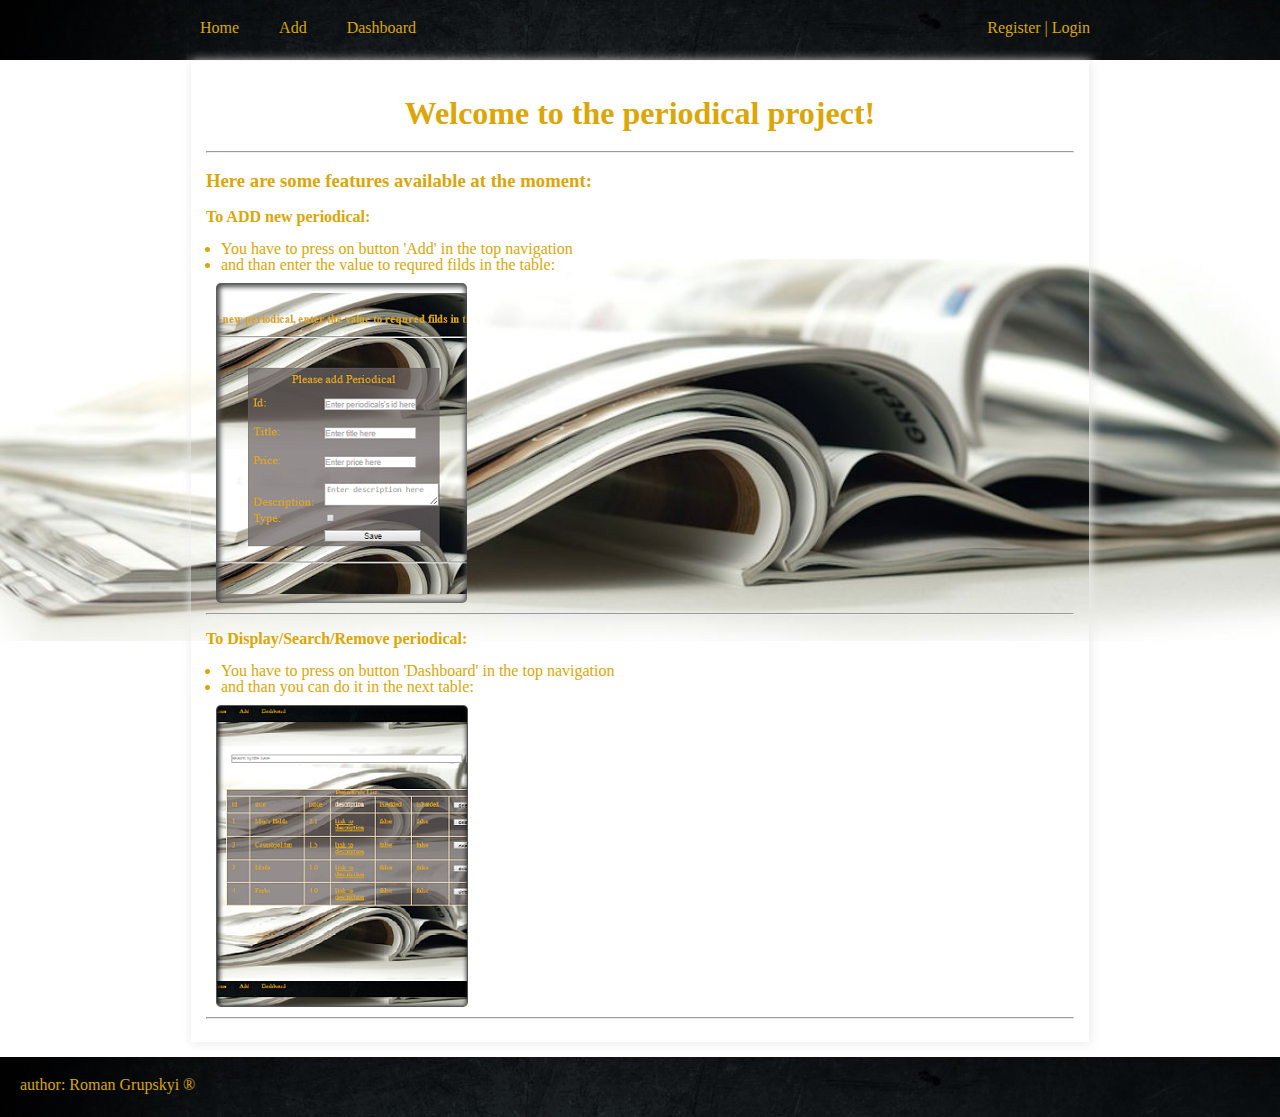
<file: WebContent/pages/index.html>
<!doctype html>
<html>
<head>
<meta charset="utf-8">
<link rel="stylesheet" type="text/css" href="..\css\style.css">
<link rel="stylesheet" type="text/css" href="..\css\800px.css"
	media="screen and (max-width:900px)" />
<title>index</title>
</head>

<body>
	<div id="page-container">
		<div id="header">
			<div class="container">
				<div id="buttons-area">
					<ul>
						<li><a href="index.html" class="button">Home</a></li>
						<li><a href="add.html" class="button">Add</a></li>
						<li><a href="periodicalList.html" class="button">Dashboard</a></li>

					</ul>
				</div>
				<div id="registration-area">
					<span class="registration-link"><a>Register | </a></span> <a
						href="#" class="registration-link"> Login</a>
				</div>
			</div>
		</div>
		<div class="container">
			<div class="textShadow" id="content">
				<span style="text-align:center">
					<h1>Welcome to the periodical project!</h1>
				</span>
				<hr>
				<h3>Here are some features available at the moment:</h3>
				<ul>
					<li><h4>To ADD new periodical:</h4>
					<li class="instruction">You have to press on button 'Add' in
						the top navigation</li>
					<li class="instruction">and than enter the value to requred
						filds in the table:</li>
					<div class="image-add"></div>
					</li>
					<hr>
					<li><h4>To Display/Search/Remove periodical:</h4>
					<li class="instruction">You have to press on button
						'Dashboard' in the top navigation</li>
					<li class="instruction">and than you can do it in the next
						table:</li>
					<div class="image-display"><a href="#"></a></div>
					</li>
					<hr>
				</ul>
			</div>
		</div>
		<div id="footer">
			<address id="footer-container">author: Roman Grupskyi <sup>&#174;</sup></address>
		</div>
	</div>
</body>
</html>
</file>
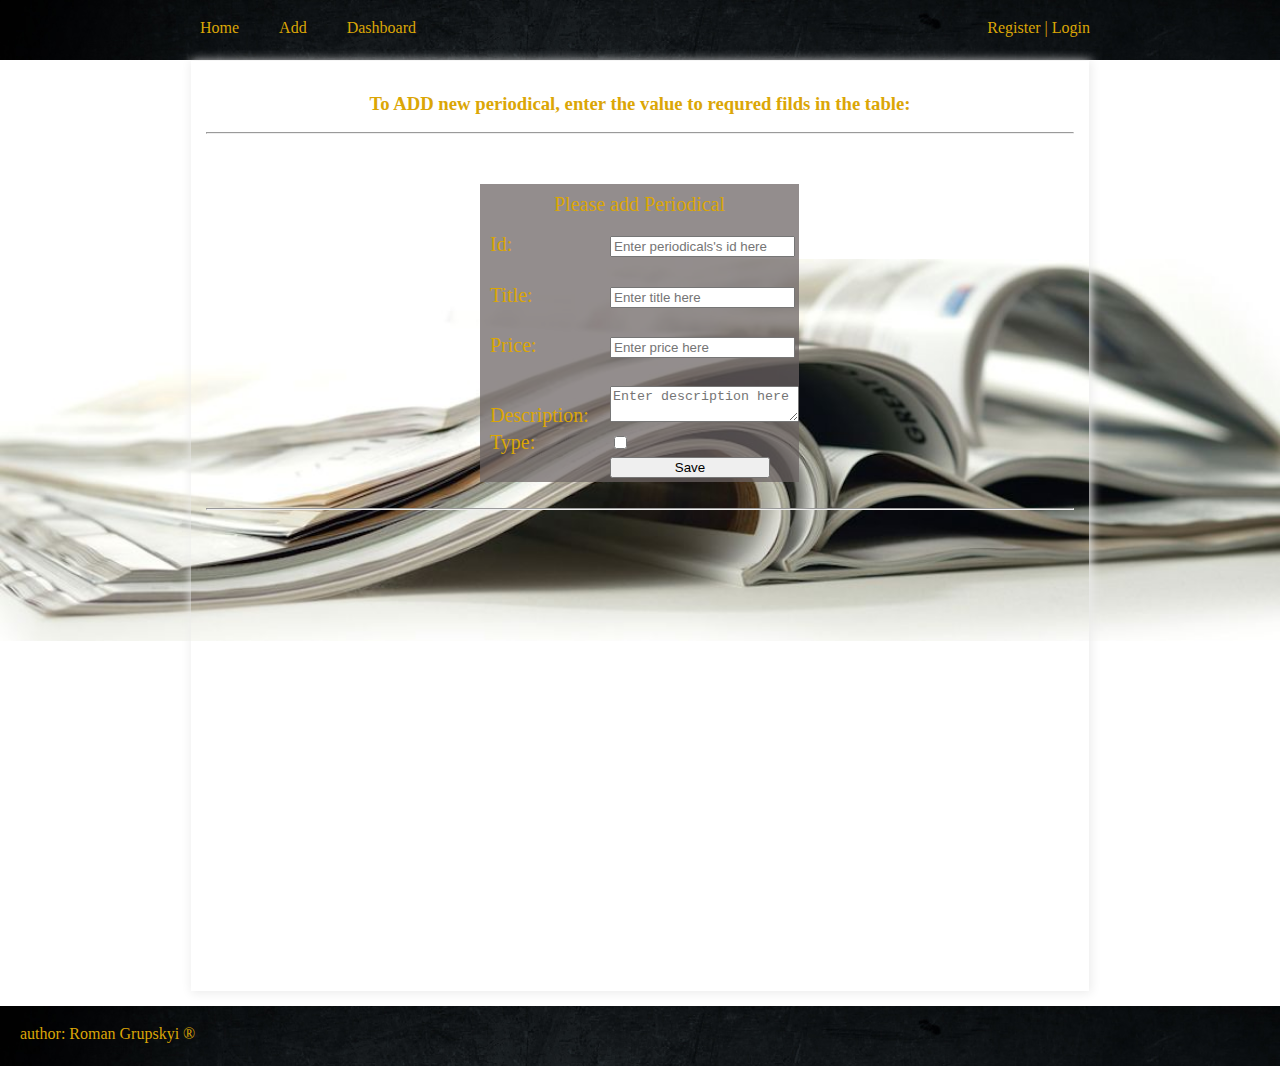
<file: WebContent/pages/add.html>
<!doctype html>
<html>
<head>
<meta charset="utf-8">
<link rel="stylesheet" type="text/css" href="..\css\style.css">
<link rel="stylesheet" type="text/css" href="..\css\800px.css"
	media="screen and (max-width:900px)" />
<title>add</title>
</head>

<body>
	<div id="page-container">
		<div id="header">
			<div class="container">
				<div id="buttons-area">
					<ul>
						<li><a href="index.html" class="button">Home</a></li>
						<li><a href="add.html" class="button">Add</a></li>
						<li><a href="periodicalList.html" class="button">Dashboard</a></li>
					</ul>
				</div>
				<div id="registration-area">
					<span class="registration-link"><a>Register | </a></span> <a
						href="#" class="registration-link"> Login</a>
				</div>
			</div>
		</div>
	</div>
	<div class="container">
		<div class="textShadow" id="content">
			<span class="text-center" >
					<h3>To ADD new periodical, enter the value to requred
						filds in the table:</h3>
			</span>
			<hr>
			<form id="form" action="addToList" method="get">
				
					<table height="298" border="1" id="addForm">
						<thead>
							<tr>
								<th colspan="2" style="padding-top: 10px;">Please add
									Periodical<br> <br>
								</th>
							</tr>
						</thead>
						<tr>
							<td width="110"><label for="id"> Id: </label></td>
							<td width="182"><input type="text" name="id"
								placeholder="Enter periodicals's id here"><br> <br></td>
						</tr>
						<tr>
							<td><label for="title">Title: </label></td>
							<td><input type="text" name="title"
								placeholder="Enter title here"><br> <br></td>
						</tr>
						<tr>
							<td><label for="price">Price: </label></td>
							<td><input type="text" name="price"
								placeholder="Enter price here"><br> <br></td>
						</tr>
						<tr>
							<td><label for="description">Description: </label></td>
							<td><textarea rows="2" cols="21" name="description"
									placeholder="Enter description here"></textarea><br></td>
						</tr>
						<tr>
							<td><label for="checkbox">Type: </label></td>
							<td><input type="checkbox" name="checkbox"><br></td>
						</tr>
						<tr>
							<td></td>
							<td><input type="submit" value="Save" style="width: 160px;"><br></td>
						</tr>
					</table>
			</form>
		<br>
		<hr>
		</div>
	</div>
		<div id="footer">
		<address id="footer-container">
			author: Roman Grupskyi <sup>&#174;</sup>
		</address>
	</div>
	</div>
</body>
</html>
</file>
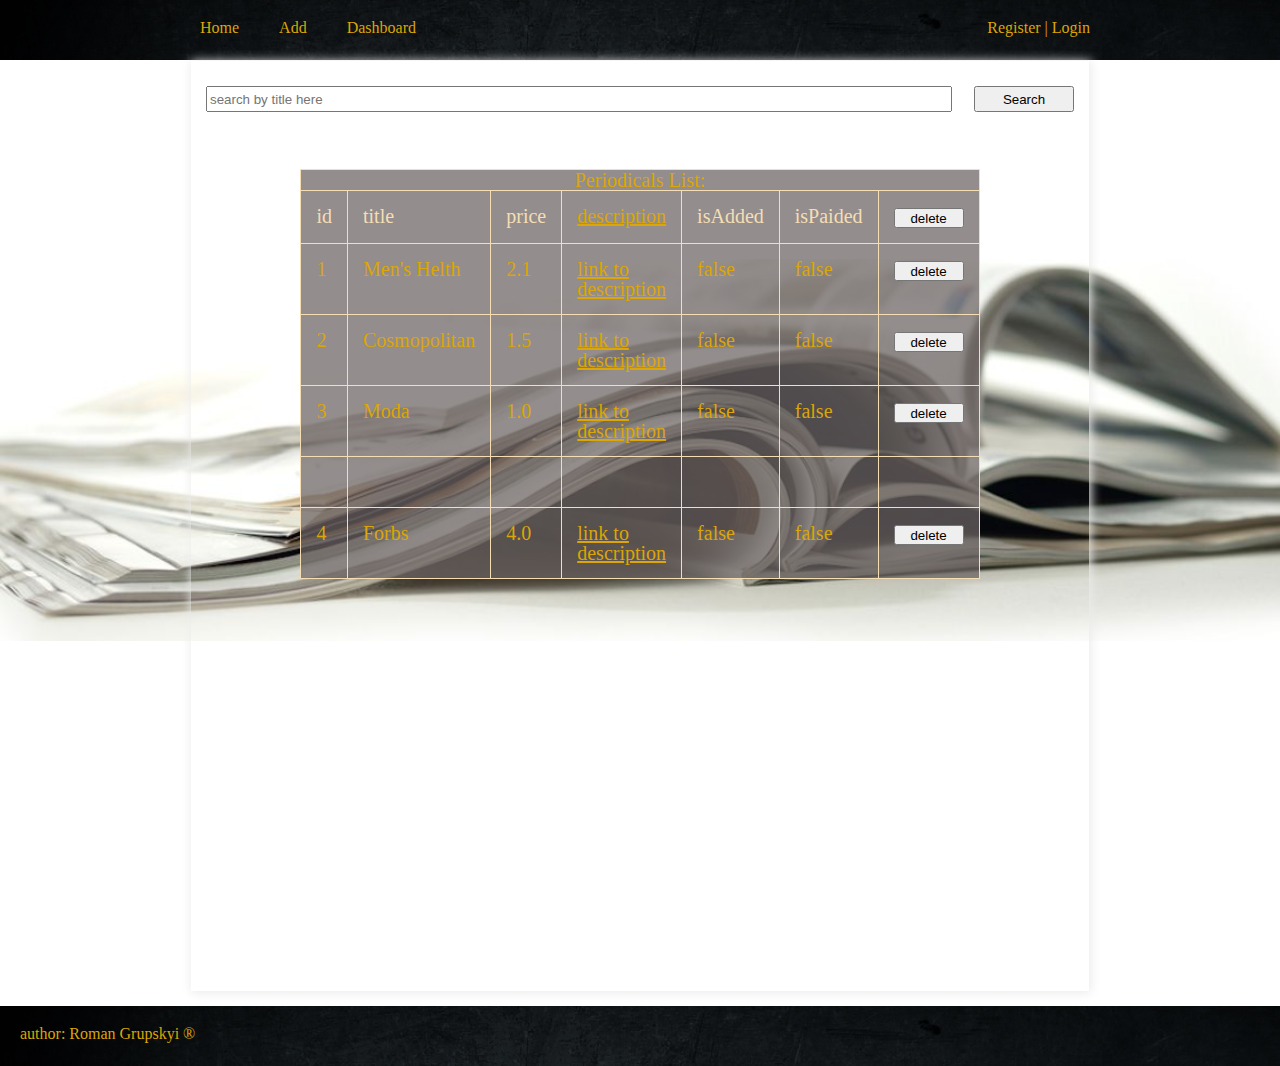
<file: WebContent/pages/periodicalList.html>
<!doctype html>
<html>
<head>
<meta charset="utf-8">
<link rel="stylesheet" type="text/css" href="..\css\style.css">
<link rel="stylesheet" type="text/css" href="..\css\800px.css"
	media="screen and (max-width:900px)" />
<title>dashboard</title>
</head>

<body>
	<div id="page-container">
		<div id="header">
			<div class="container">
				<div id="buttons-area">
					<ul>
						<li><a href="index.html" class="button">Home</a></li>
						<li><a href="add.html" class="button">Add</a></li>
						<li><a href="periodicalList.html" class="button">Dashboard</a></li>
					</ul>
				</div>
				<div id="registration-area">
					<span class="registration-link"><a>Register | </a></span> <a
						href="#" class="registration-link"> Login</a>
				</div>
			</div>
		</div>
		<div class="container">
			<div class="textShadow" id="content">
				<div id="form-container">
					<form action="periodicalList" method="get">
						<input id ="search" type="text" name="title" placeholder="search by title here " >
						<input type="submit" value="Search" id="searchBatton">
					</form>
				</div>
				<br>
				<br>
				<br>
		<div id="table-container">
			
           <table width="61%"    id="displayTable">
                <thead>
                    <tr>
                        <th colspan="7">Periodicals List:</th>
                    </tr>
                </thead>
				<tr class="border" >
					<td class="dashboard">id</td>
					<td class="dashboard">title</td>
					<td class="dashboard">price</td>
					<td class="dashboard"><a href="#" class="description">description</a></td>
					<td class="dashboard">isAdded</td>
					<td class="dashboard">isPaided</td>
					<td class="dashboard"><button class="button-delete" >delete</button></td>
				</tr>
				<tr>
					<td class="dashboard">1</td>
					<td class="dashboard">Men's Helth</td>
					<td class="dashboard">2.1</td>
					<td class="dashboard"><a href="#" class="description">link to description</a></td>
					<td class="dashboard">false</td>
					<td class="dashboard">false</td>
					<td class="dashboard"><button class="button-delete" >delete</button></td>
				</tr>
				<tr>
					<td class="dashboard">2</td>
					<td class="dashboard">Cosmopolitan</td>
					<td class="dashboard">1.5</td>
					<td class="dashboard"><a href="#" class="description">link to description</a></td>
					<td class="dashboard">false</td>
					<td class="dashboard">false</td>
					<td class="dashboard"><button class="button-delete" >delete</button></td>
				</tr>
				<tr>
					<td class="dashboard">3</td>
					<td class="dashboard">Moda</td>
					<td class="dashboard">1.0</td>
					<td class="dashboard"><a href="#" class="description">link to description</a></td>
					<td class="dashboard">false</td>
					<td class="dashboard">false</td>
					<td class="dashboard"><button class="button-delete" >delete</button></td>
				</tr>
				<tr>
				  <td class="dashboard">&nbsp;</td>
				  <td class="dashboard">&nbsp;</td>
				  <td class="dashboard">&nbsp;</td>
				  <td class="dashboard">&nbsp;</td>
				  <td class="dashboard">&nbsp;</td>
				  <td class="dashboard">&nbsp;</td>
				  <td class="dashboard">&nbsp;</td>
		     </tr>
				<tr>
					<td class="dashboard">4</td>
					<td class="dashboard">Forbs</td>
					<td class="dashboard">4.0</td>
					<td class="dashboard"><a href="#" class="description">link to description</a></td>
					<td class="dashboard">false</td>
					<td class="dashboard">false</td>
					<td class="dashboard"><button class="button-delete" >delete</button></td>
				</tr>
			</table>
		
		</div> 
			</div>
		</div>
		<div id="footer">
			<address id="footer-container">author: Roman Grupskyi <sup>&#174;</sup></address>
		</div>
	</div>
</body>
</html>
</file>
